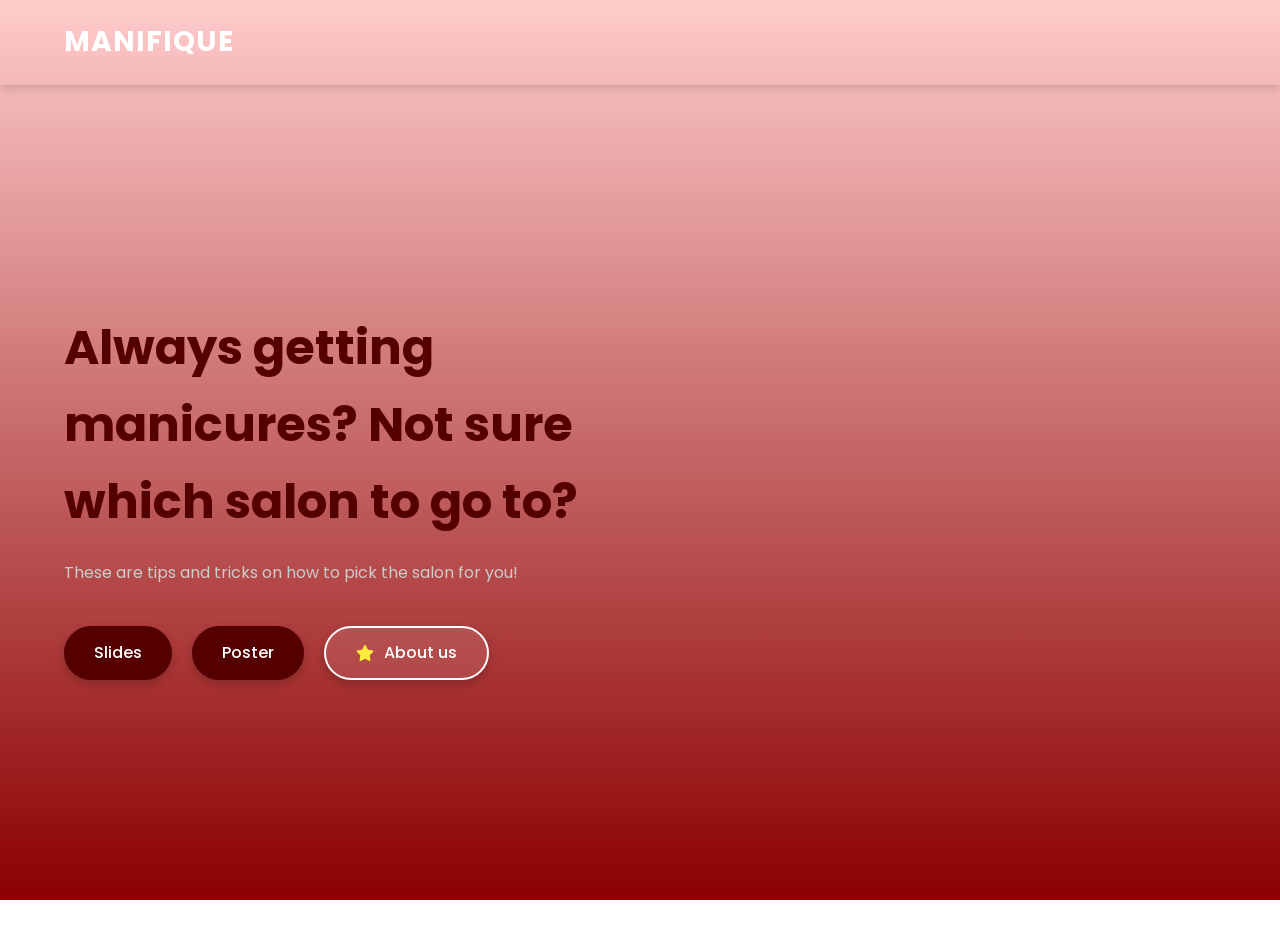
<file: index.html>
<!DOCTYPE html>
<html lang="en">
<head>
    <meta charset="UTF-8">
    <meta name="viewport" content="width=device-width, initial-scale=1.0">
    <title>Manifique</title>
    <link rel="stylesheet" href="style.css">
    <link rel="stylesheet" href="https://fonts.googleapis.com/css2?family=Poppins:wght@300;400;500;600;700&display=swap">
    <link rel="stylesheet" href="https://fonts.googleapis.com/css2?family=Dancing+Script:wght@700&display=swap">
    <link rel="stylesheet" href="https://cdnjs.cloudflare.com/ajax/libs/font-awesome/6.6.0/css/all.min.css"/>
    <link rel="stylesheet" href="https://fonts.googleapis.com/css2?family=Raleway:wght@400;600;700&display=swap">
    <link rel="stylesheet" href="https://fonts.googleapis.com/css2?family=Montserrat:wght@400;600;700&display=swap">
</head>
<body>
    <header>
        <div class="logo-container">
            <h1><a href="/index.html">Manifique</a></h1>
        </div>
      
        </nav>
    </header>
    
    <main>
        <section class="hero">
            <div class="hero-content">
                <h2 class="tagline">Always getting manicures? Not sure which salon to go to?</h2>
                <h3 class="headline"></h3>
                <p class="description">These are tips and tricks on how to pick the salon for you!</p>
    
                <div class="cta-buttons">
                    <a href="https://www.canva.com/design/DAHCmkYT3gI/-6_qMGA4jzeN3Hk9D1jfiA/edit" target="_blank" class="btn primary-btn">
                         Slides
                    </a>
                    <a href="posters.html" class="btn primary-btn">
                         Poster
                    </a>
                    <a href="aboutus.html" class="btn secondary-btn">
                        <i class="fas fa-star btn-icon"></i>
                        About us
                    </a>
                </div>
            </div>
        </section>
    </main>

    <footer>
        <div class="footer-content">
         
        </div>
    </footer>

    <script src="script.js"></script>
</body>
</html>
</file>
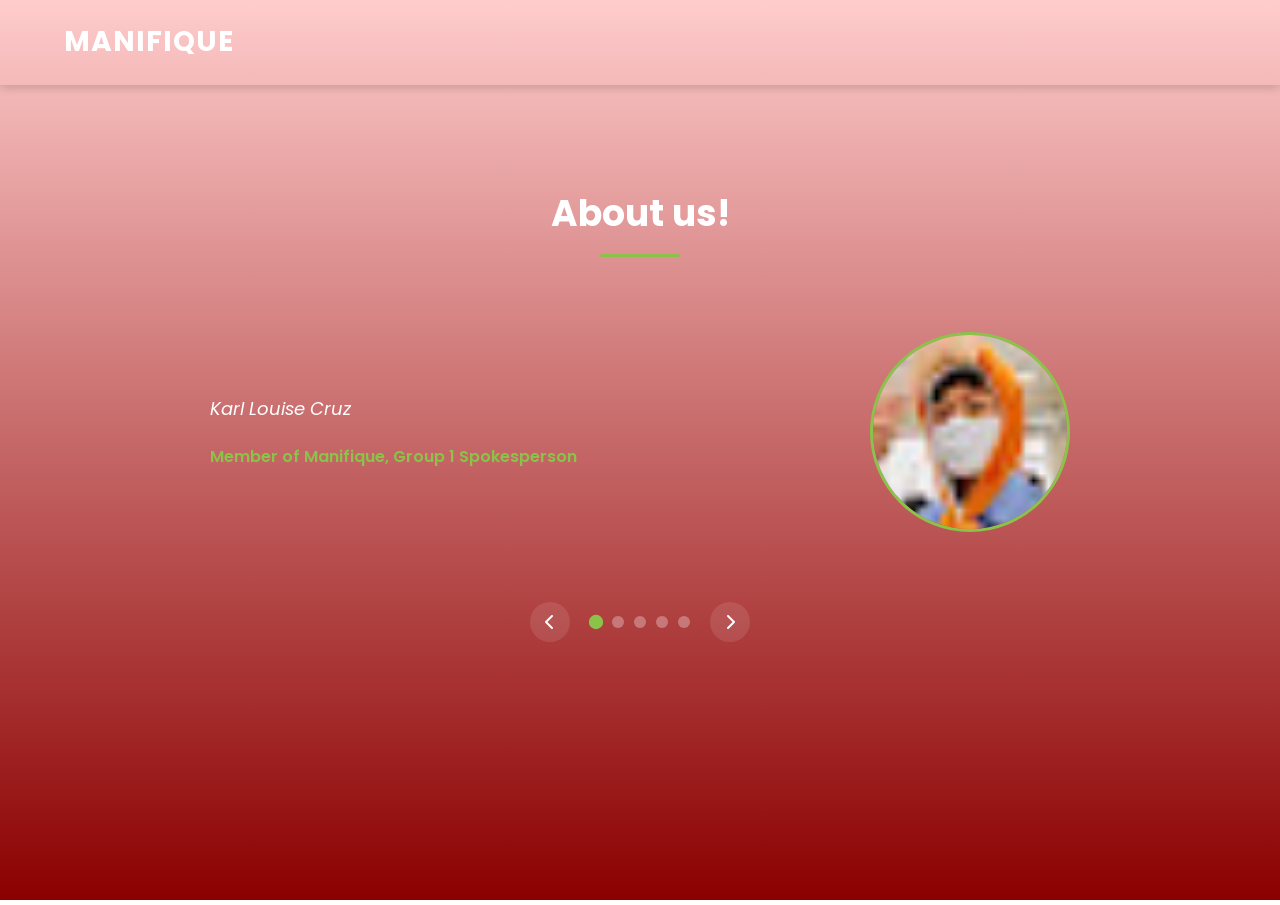
<file: aboutus.html>
<!DOCTYPE html>
<html lang="en">
<head>
    <meta charset="UTF-8">
    <meta name="viewport" content="width=device-width, initial-scale=1.0">
    <title>About us - Manifique</title>
    <link rel="stylesheet" href="style.css">
    <link rel="stylesheet" href="https://fonts.googleapis.com/css2?family=Poppins:wght@300;400;500;600;700&display=swap">
    <link rel="stylesheet" href="https://fonts.googleapis.com/css2?family=Dancing+Script:wght@700&display=swap">
    <link rel="stylesheet" href="https://fonts.googleapis.com/css2?family=Montserrat:wght@400;600;700&display=swap">
    <link rel="stylesheet" href="https://fonts.googleapis.com/css2?family=Raleway:wght@400;600;700&display=swap">
    <link rel="stylesheet" href="https://cdnjs.cloudflare.com/ajax/libs/font-awesome/6.6.0/css/all.min.css"/>
</head>
<body>
    <header>
        <div class="logo-container">
            <h1><a href="index.html">Manifique</a></h1>
        </div>
    </header>
    
    <main>
        <section class="testimonials-section">
            <h2 class="section-title">About us!</h2>
            
            <div class="testimonial-carousel">
                <div class="carousel-container">
                    <div class="carousel-track">
                        <div class="testimonial-slide">
                            <div class="testimonial-content">
                                <div class="testimonial-text">
                                    <p class="quote">Karl Louise Cruz</p>
                                    <p class="author">Member of Manifique, Group 1 Spokesperson</p>
                                </div>
                                <div class="testimonial-image">
                                    <img src="karlouise.jpg" alt="a person image">
                                </div>
                            </div>
                        </div>

                        <div class="testimonial-slide">
                            <div class="testimonial-content">
                                <div class="testimonial-text">
                                    <p class="quote">Mary Pauleen Corpuz</p>
                                    <p class="author">Member of Manifique, Group 1 POC, Creative Designer, Creative Thinker, Data Collector, Sub-Spokesperson & Coder</p>
                                </div>
                                <div class="testimonial-image">
                                    <img src="ying.jpg" alt="Customer 2">
                                </div>
                            </div>
                        </div>

                        <div class="testimonial-slide">
                            <div class="testimonial-content">
                                <div class="testimonial-text">
                                    <p class="quote">Julianne Abarera</p>
                                    <p class="author">Member of Manifique, Group 1 Spokesperson & Creative Thinker</p>
                                </div>
                                <div class="testimonial-image">
                                    <img src="julianne.jpg" alt="Customer 2">
                                </div>
                            </div>
                        </div>

                        <div class="testimonial-slide">
                            <div class="testimonial-content">
                                <div class="testimonial-text">
                                    <p class="quote">Yannah Kirstine Tatoy</p>
                                    <p class="author">Member of Manifique, Group 1 Scribe & Creative Designer</p>
                                </div>
                                <div class="testimonial-image">
                                    <img src="yannah.jpg" alt="Customer 2">
                                </div>
                            </div>
                        </div>

                        <div class="testimonial-slide">
                            <div class="testimonial-content">
                                <div class="testimonial-text">
                                    <p class="quote">Yuichi Ichiro</p>
                                        <p class="author">Member of Manifique, Group 1 Member & Creative Vision</p>
                                </div>
                                <div class="testimonial-image">
                                    <img src="yuichi.jpg" alt="Customer 3">
                                </div>
                            </div>
                        </div>
                    </div>
                </div>
                
                <div class="carousel-controls">
                    <button class="carousel-btn prev-btn"><i class="fas fa-chevron-left"></i></button>
                    <div class="carousel-dots">
                        <span class="dot active" data-index="0"></span>
                        <span class="dot" data-index="1"></span>
                        <span class="dot" data-index="2"></span>
                        <span class="dot" data-index="3"></span>
                        <span class="dot" data-index="4"></span>
                    </div>
                    <button class="carousel-btn next-btn"><i class="fas fa-chevron-right"></i></button>
                </div>
            </div>
        </section>
    </main>
    <script src="testimonials.js"></script>
</body>
</html>



















































































































































































































































































































































































<!-- i love fiona - pao (back tf off fr) -->
<!-- i love andrea - enzo (mine btw just saying...) -->
</file>
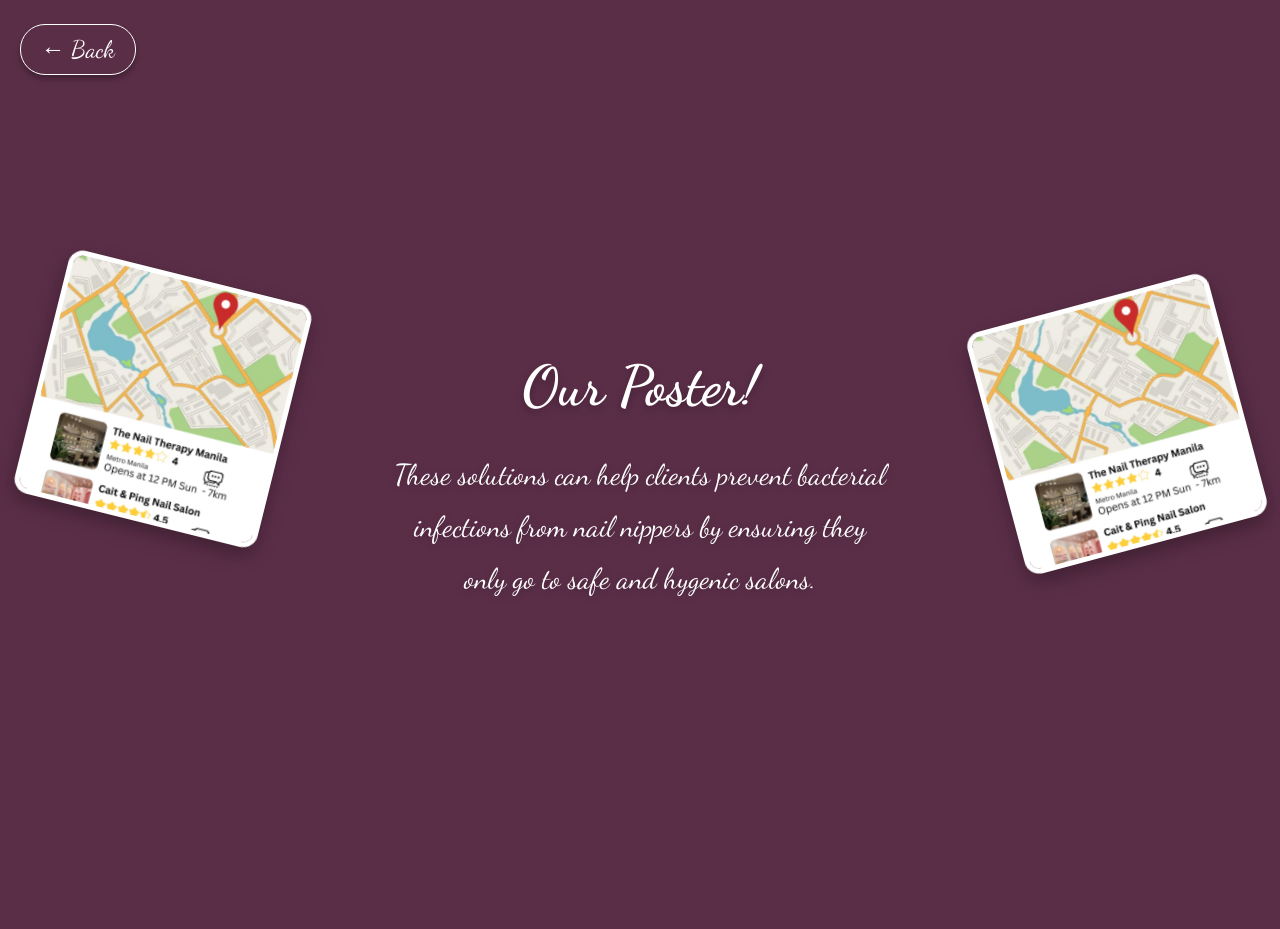
<file: posters.html>
<!DOCTYPE html>
<html lang="en">
<head>
    <meta charset="UTF-8">
    <meta name="viewport" content="width=device-width, initial-scale=1.0">
    <title>Manifique</title>
    <link rel="stylesheet" href="posters.css">
</head>
<body>
    <a href="../index.html" class="back-button">← Back</a>

    <div class="memories-container">
        <img src="group1poster.png" alt="Memory 4" class="scattered-image img4">
        <img src="group1poster.png" alt="Memory 7" class="scattered-image img7">
       
        <div class="central-text">
            <h1>Our Poster!</h1>
            <p>These solutions can help clients prevent bacterial infections from nail nippers by ensuring they only go to safe and hygenic salons.</p>
        </div>
    </div>

    <script src="posters.js"></script>
</body>
</html>
</file>
<file: style.css>
@import url('https://fonts.googleapis.com/css2?family=Azeret+Mono:ital,wght@0,100..900;1,100..900&display=swap');

* {
    margin: 0;
    padding: 0;
    box-sizing: border-box;
}

html, body {
    height: 100%;
    margin: 0;
    padding: 0;
    overflow: hidden;
}

body {
    font-family: 'Poppins', sans-serif;
    line-height: 1.6;
    color: #fff;
    background: linear-gradient(to bottom, #ffcccc, #8b0000);
    background-attachment: fixed;
    overflow-x: hidden;
    min-height: 100vh;
    display: flex;
    flex-direction: column;
}

.container {
    width: 90%;
    max-width: 1200px;
    margin: 0 auto;
    padding: 0 15px;
}

header {
    display: flex;
    justify-content: space-between;
    align-items: center;
    padding: 20px 5%;
    /* background-color: rgba(27, 94, 32, 0.9); */
    box-shadow: 0 2px 10px rgba(0, 0, 0, 0.2);
}

.logo-container {
    display: flex;
    align-items: center;
}

.logo {
    width: 40px;
    height: 40px;
    margin-right: 10px;
}

header h1 {
    font-size: 28px;
    font-weight: 700;
    display: flex;
    align-items: center;
    color: #fff;
    font-family: 'Poppins', sans-serif;
    letter-spacing: 1px;
    text-transform: uppercase;
}

nav {
    display: flex;
    align-items: center;
}

nav ul {
    display: flex;
    margin-right: 50px;
    list-style: none;
    gap: 30px;
}

nav ul li a {
    color: #fff;
    text-decoration: none;
    transition: color 0.3s;
    font-size: 16px;
    font-weight: 500;
}

nav ul li a:hover {
    color: #8bc34a;
}

.media-icons {
    display: flex;
    gap: 20px;
}

.media-icons a {
    color: #fff;
    font-size: 18px;
    width: 36px;
    height: 36px;
    border-radius: 50%;
    background: rgba(255, 255, 255, 0.1);
    display: flex;
    justify-content: center;
    align-items: center;
    transition: all 0.3s ease;
    text-decoration: none;
}

.media-icons a:hover {
    color: #8bc34a;
    background: rgba(255, 255, 255, 0.2);
    transform: translateY(-3px);
    box-shadow: 0 4px 8px rgba(0, 0, 0, 0.2);
}

main {
    min-height: calc(100vh - 80px); /* Subtract header height */
    flex: 1;
}

/* Hero Section */
.hero {
    display: flex;
    justify-content: space-between;
    align-items: center;
    padding: 0 5%;
    height: 100%;
}

.hero-content {
    max-width: 50%;
}

.tagline {
    font-family: 'Poppins', sans-serif;
    color: #550000;
    font-size: 48px;
    margin-bottom: 20px;
    font-weight: 700;
}

.headline {
    font-size: 42px;
    font-weight: 600;
    line-height: 1.2;
    margin-bottom: 20px;
}

.description {
    font-size: 16px;
    color: #ccc;
    margin-bottom: 40px;
    max-width: 90%;
}

.cta-buttons {
    display: flex;
    gap: 20px;
}

.btn {
    display: inline-block;
    padding: 12px 30px;
    border-radius: 30px;
    font-weight: 500;
    text-decoration: none;
    transition: all 0.3s ease;
    cursor: pointer;
    box-shadow: 0 4px 10px rgba(0, 0, 0, 0.2);
}

.primary-btn {
    background-color: #550000;
    color: #fff;
    display: flex;
    align-items: center;
    gap: 10px;
    max-width: 300px;
    justify-content: center;
}

.secondary-btn {
    border: 2px solid #fff;
    color: #fff;
    display: flex;
    align-items: center;
    gap: 10px;
    max-width: 250px;
    justify-content: center;
    background-color: rgba(255, 255, 255, 0.1);
}

.secondary-btn:hover {
    background-color: rgba(255, 255, 255, 0.2);
    transform: translateY(-3px);
    box-shadow: 0 6px 15px rgba(0, 0, 0, 0.3);
}

.btn-icon {
    font-size: 16px;
    color: #ffeb3b;
}

a {
    color: white;
    text-decoration: none;
}
.btn-logo {
    width: 20px;
    height: 20px;
    object-fit: contain;
}
.primary-btn:hover {
    background-color: #7cb342;
    transform: translateY(-3px);
    box-shadow: 0 6px 15px rgba(0, 0, 0, 0.3);
}

.secondary-btn {
    border: 2px solid #fff;
    color: #fff;
}

.secondary-btn:hover {
    background-color: rgba(255, 255, 255, 0.1);
    transform: translateY(-3px);
    box-shadow: 0 6px 15px rgba(0, 0, 0, 0.3);
}

.hero-image {
    max-width: 45%;
}

.hero-image img {
    max-width: 100%;
    height: auto;
    animation: float 4s ease-in-out infinite;
}

@keyframes float {
    0% {
        transform: translateY(0px);
    }
    50% {
        transform: translateY(-15px);
    }
    100% {
        transform: translateY(0px);
    }
}

@media (max-width: 992px) {
    .hero {
        flex-direction: column;
        text-align: center;
        padding: 40px 5%;
    }
    
    .hero-content {
        max-width: 100%;
        margin-bottom: 40px;
    }
    
    .description {
        max-width: 100%;
    }
    
    .cta-buttons {
        justify-content: center;
    }
    
    .hero-image {
        max-width: 80%;
    }
}

@media (max-width: 768px) {
    header {
        flex-direction: column;
        padding: 20px 5% 10px;
    }
    
    nav ul {
        margin-top: 20px;
        flex-wrap: wrap;
        justify-content: center;
        gap: 20px;
    }
    
    .tagline {
        font-size: 36px;
    }
    
    .headline {
        font-size: 32px;
    }
}

footer {
    background: linear-gradient(135deg, #43a047 0%, #2e7d32 50%, #1b5e20 100%);
    background-attachment: fixed;
    padding: 20px 0;
    margin-top: auto;
}

.footer-content {
    width: 90%;
    max-width: 1200px;
    margin: 0 auto;
    padding: 0 15px;
}

@media (max-width: 1040px){
    header{
        padding: 12px 20px;
    }

    section{
        padding: 100px 20px;
    }

    .home .media-icons {
        right: 15px;
    }

    header .navigation{
       display: none;
    }

    header .navigation.active{
        position: fixed;
        width: 100%;
        height: 100vh;
        top: 0;
        left: 0;
        display: flex;
        justify-content: center;
        align-items: center;
        background: #FFF;
    }

    header .navigation .navigation-items a {
        margin: 20px;
        color: #FFF;
        font-size: 1.2em;
    }

    header .navigation .navigation-items a:before {
        background: #FFF;
        height: 2px;
    }

    header .navigation.active .navigation-items{
        background: #FFF;
        width: 600px;
        max-width: 600px;
        margin: 20px;
        padding: 40px;
        display: flex;
        flex-direction: column;
        align-items: center;
        border-radius: 5px;
        box-shadow: 0 5px 25px rgb( 1 1 1 / 20%);
    }

    .menu-btn{
        background: url(menubtn.png)no-repeat;
        background-size: 60px;
        background-position: center;
        width: 40px;
        height: 40px;
        cursor: pointer;
        transition: 0.3s ease;
    }

    .menu-btn.active{
        z-index: 999;
        background: url(closebtn.png)no-repeat;
        background-size: 63px;
        background-position: center;
        transition: 0.3s ease;
    }
}



/* Testimonials Section */
.testimonials-section {
    padding: 100px 5%;
    min-height: calc(100vh - 160px);
    display: flex;
    flex-direction: column;
    align-items: center;
}

.section-title {
    font-size: 36px;
    font-weight: 700;
    color: #fff;
    margin-bottom: 50px;
    text-align: center;
    position: relative;
}

.section-title::after {
    content: '';
    position: absolute;
    bottom: -15px;
    left: 50%;
    transform: translateX(-50%);
    width: 80px;
    height: 3px;
    background-color: #8bc34a;
    border-radius: 3px;
}

.testimonial-carousel {
    width: 100%;
    max-width: 900px;
    margin: 0 auto 60px;
    position: relative;
}

.carousel-container {
    width: 100%;
    overflow: hidden;
    border-radius: 10px;
}

.carousel-track {
    display: flex;
    transition: transform 0.5s ease;
}

.testimonial-slide {
    min-width: 100%;
    padding: 40px 20px;
}

.testimonial-content {
    display: flex;
    align-items: center;
    justify-content: space-between;
    gap: 40px;
}

.testimonial-text {
    flex: 1;
    max-width: 60%;
}

.testimonial-image {
    width: 200px;
    height: 200px;
    border-radius: 50%;
    overflow: hidden;
    border: 3px solid #8bc34a;
    flex-shrink: 0;
}

.testimonial-image img {
    width: 100%;
    height: 100%;
    object-fit: cover;
}

.stars {
    color: #ffeb3b;
    font-size: 18px;
    margin-bottom: 15px;
}

.quote {
    font-size: 18px;
    line-height: 1.6;
    margin-bottom: 20px;
    color: #fff;
    font-style: italic;
}

.author {
    font-size: 16px;
    font-weight: 600;
    color: #8bc34a;
}

.carousel-controls {
    display: flex;
    justify-content: center;
    align-items: center;
    margin-top: 30px;
    gap: 20px;
}

.carousel-btn {
    width: 40px;
    height: 40px;
    border-radius: 50%;
    background: rgba(255, 255, 255, 0.1);
    border: none;
    color: #fff;
    font-size: 16px;
    cursor: pointer;
    transition: all 0.3s ease;
    display: flex;
    justify-content: center;
    align-items: center;
}

.carousel-btn:hover {
    background: rgba(255, 255, 255, 0.2);
    transform: translateY(-3px);
    box-shadow: 0 4px 10px rgba(0, 0, 0, 0.2);
}

.carousel-dots {
    display: flex;
    gap: 10px;
}

.dot {
    width: 12px;
    height: 12px;
    border-radius: 50%;
    background: rgba(255, 255, 255, 0.3);
    cursor: pointer;
    transition: all 0.3s ease;
}

.dot.active {
    background: #8bc34a;
    transform: scale(1.2);
}

.cta-container {
    text-align: center;
    margin-top: 50px;
    padding: 40px;
    background: rgba(255, 255, 255, 0.1);
    border-radius: 10px;
    backdrop-filter: blur(10px);
}

.cta-container h3 {
    font-size: 24px;
    margin-bottom: 20px;
    color: #fff;
}
</file>
<file: posters.css>
@import url('https://fonts.googleapis.com/css2?family=Dancing+Script:wght@400..700&display=swap');

* {
    margin: 0;
    padding: 0;
    box-sizing: border-box;
}

body {
    background-color: #5b2e48;
    background-attachment: fixed;
    font-family: 'Dancing Script', cursive;
    overflow-x: hidden;
    min-height: 100vh;
    overflow-y: scroll;
    scrollbar-width: none;
    opacity: 0;
    animation: fadeIn 0.6s ease-in forwards;
}

@keyframes fadeIn {
    from {
        opacity: 0;
    }
    to {
        opacity: 1;
    }
}

@keyframes fadeInScale {
    from {
        opacity: 0;
        transform: translate(-50%, -50%) scale(0.8);
    }
    to {
        opacity: 1;
        transform: translate(-50%, -50%) scale(1);
    }
}

@keyframes floatIn {
    from {
        opacity: 0;
        transform: translateY(30px) rotate(0deg);
    }
    to {
        opacity: 1;
    }
}

html {
  scroll-padding-top: 80px;
  overflow-y: scroll;
  scrollbar-width: none;
  -ms-overflow-style: none;
}

html::-webkit-scrollbar {
  width: 0;
  height: 0;
  display: none;
}


body::-webkit-scrollbar {
    display: none;
}

.memories-container {
    position: relative;
    width: 100%;
    min-height: 100vh;
    padding: 40px;
}

.central-text {
    position: absolute;
    top: 50%;
    left: 50%;
    transform: translate(-50%, -50%);
    text-align: center;
    max-width: 600px;
    padding: 50px;
    z-index: 10;
    opacity: 0;
    animation: fadeInScale 0.8s ease-out 0.3s forwards;
}

.central-text h1 {
    font-size: 3.5rem;
    color: white;
    margin-bottom: 30px;
    line-height: 1.2;
    text-shadow: 0 4px 10px rgba(0, 0, 0, 0.3);
}

.central-text p {
    font-size: 1.5rem;
    color: white;
    line-height: 1.8;
    margin-bottom: 20px;
    text-shadow: 0 2px 8px rgba(0, 0, 0, 0.3);
}

.central-text p:last-child {
    margin-bottom: 0;
    font-size: 1.8rem;
}

.scattered-image {
    position: absolute;
    width: 250px;
    height: 250px;
    object-fit: cover;
    border-radius: 15px;
    box-shadow: 0 8px 20px rgba(0, 0, 0, 0.3);
    border: 5px solid white;
    transition: all 0.3s ease;
    z-index: 5;
    opacity: 0;
    animation: floatIn 0.8s ease-out forwards;
}

.scattered-image.img1 { animation-delay: 0.4s; }
.scattered-image.img2 { animation-delay: 0.5s; }
.scattered-image.img3 { animation-delay: 0.6s; }
.scattered-image.img4 { animation-delay: 0.7s; }
.scattered-image.img5 { animation-delay: 0.8s; }
.scattered-image.img6 { animation-delay: 0.9s; }
.scattered-image.img7 { animation-delay: 1s; }
.scattered-image.img8 { animation-delay: 1.1s; }

.scattered-image:hover {
    transform: scale(1.1) rotate(0deg) !important;
    z-index: 15;
    box-shadow: 0 15px 40px rgba(0, 0, 0, 0.5);
}

.back-button {
    position: relative; 
    top: 35px;
    left: 20px;
    color: white;
    text-decoration: none;  
    font-size: 1.5rem;
    padding: 10px 20px;
    border: 1px solid white;
    border-radius: 25px;
    transition: all 0.3s ease;
    box-shadow: 0 4px 6px rgba(0, 0, 0, 0.3);
    z-index: 100; 
}

.back-button:hover {
    transform: translateY(-3px);
    box-shadow: 0 12px 24px rgba(0, 0, 0, 0.6), 0 6px 10px rgba(255, 255, 255, 0.15);
    transition: all 0.4s cubic-bezier(0.175, 0.885, 0.32, 1.275);
}


.img1 {
    top: 8%;
    left: 3%;
    transform: rotate(-12deg);
}

.img2 {
    top: 5%;
    right: 4%;
    transform: rotate(10deg);
}

.img3 {
    top: 65%;
    left: 2%;
    transform: rotate(8deg);
}

.img4 {
    top: 30%;
    right: 3%;
    transform: rotate(-15deg);
}

.img5 {
    bottom: 12%;
    left: 4%;
    transform: rotate(-8deg);
}

.img6 {
    bottom: 8%;
    right: 5%;
    transform: rotate(12deg);
}

.img7 {
    bottom: 45%;
    left: 3%;
    transform: rotate(14deg);
}

.img8 {
    top: 65%;
    right: 4%;
    transform: rotate(-10deg);
}

@media (max-width: 1200px) {
    .scattered-image {
        width: 200px;
        height: 200px;
    }
    
    .central-text {
        max-width: 500px;
        padding: 40px;
    }
    
    .central-text h1 {
        font-size: 2.8rem;
    }
    
    .central-text p {
        font-size: 1.3rem;
    }
}

@media (max-width: 768px) {
    .memories-container {
        padding: 15px;
        padding-top: 80px;
        padding-bottom: 80px;
    }
    
    .scattered-image {
        width: 140px;
        height: 140px;
        border: 4px solid white;
        border-radius: 20px;
    }
    
    .central-text {
        max-width: 85%;
        padding: 40px 25px;
        border-radius: 20px;
    }
    
    .central-text h1 {
        font-size: 2.2rem;
        margin-bottom: 20px;
    }
    
    .central-text p {
        font-size: 1.2rem;
        margin-bottom: 15px;
    }
    
    .central-text p:last-child {
        font-size: 1.4rem;
    }
    
    .img1 {
        top: 8%;
        left: 3%;
        transform: rotate(-12deg);
    }
    
    .img2 {
        top: 5%;
        right: 4%;
        transform: rotate(10deg);
    }
    
    .img3 {
        top: 65%;
        left: 2%;
        transform: rotate(8deg);
    }
    
    .img4 {
        top: 30%;
        right: 3%;
        transform: rotate(-15deg);
    }
    
    .img5 {
        bottom: 12%;
        left: 4%;
        transform: rotate(-8deg);
    }
    
    .img6 {
        bottom: 8%;
        right: 5%;
        transform: rotate(12deg);
    }
    
    .img7 {
        bottom: 45%;
        left: 3%;
        transform: rotate(14deg);
    }
    
    .img8 {
        top: 65%;
        right: 4%;
        transform: rotate(-10deg);
    }
}
</file>
